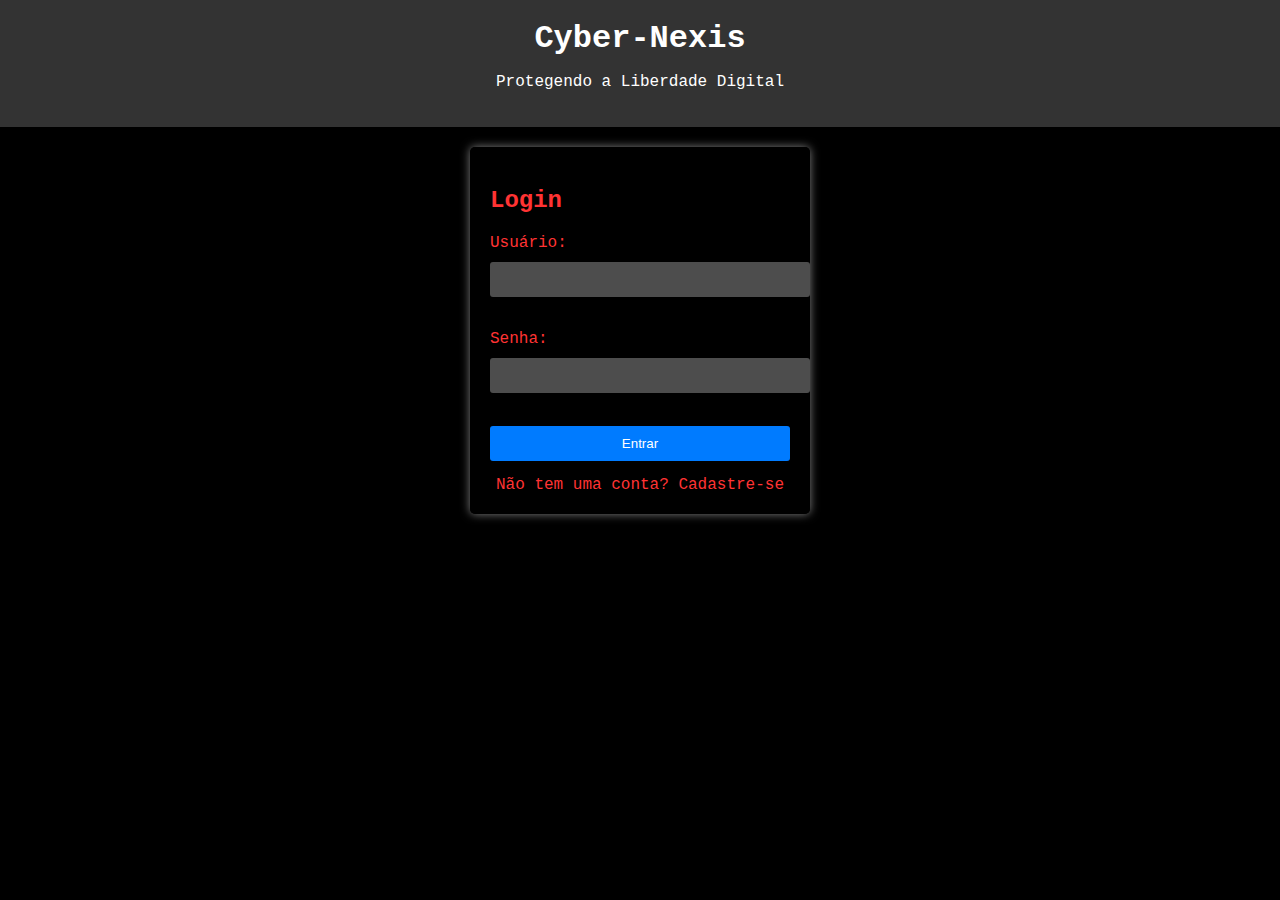
<file: registro.html>
<!DOCTYPE html>
<html lang="pt-BR">
<head>
  <meta charset="UTF-8">
  <meta name="viewport" content="width=device-width, initial-scale=1.0">
  <title>Login - Cyber-Nexis</title>
  <style>
    /* Estilos opcionais para layout */
    body {
      font-family: 'Courier New', monospace;
      margin: 0;
      padding: 0;
      background-color: #000000;
      color: #ffffff;
    }

    header {
      background-color: #333333;
      padding: 20px;
      text-align: center;
    }

    h1 {
      margin: 0;
    }

    .container {
      max-width: 800px;
      margin: 0 auto;
      padding: 20px;
    }

    .login-container {
      width: 300px;
      margin: 0 auto;
      padding: 20px;
      background-color: rgba(0, 0, 0, 0.8);
      border-radius: 5px;
      box-shadow: 0 0 10px rgba(255, 255, 255, 0.5);
    }

    .login-container h2 {
      margin-bottom: 20px;
      color: #ff3333; /* Título em vermelho */
    }

    .login-container label {
      display: block;
      margin-bottom: 10px;
      color: #ff3333; /* Texto em vermelho */
    }

    .login-container input[type="text"],
    .login-container input[type="password"] {
      width: 100%;
      padding: 10px;
      margin-bottom: 15px;
      border: none;
      border-radius: 3px;
      background-color: rgba(255, 255, 255, 0.3);
      color: #ffffff;
    }

    .login-container input[type="text"]:focus,
    .login-container input[type="password"]:focus {
      outline: none;
      background-color: rgba(255, 255, 255, 0.5);
    }

    .login-container button {
      width: 100%;
      padding: 10px;
      background-color: #007bff;
      color: #ffffff;
      border: none;
      border-radius: 3px;
      cursor: pointer;
      transition: background-color 0.3s ease;
    }

    .login-container button:hover {
      background-color: #0056b3;
    }

    .login-container a {
      display: block;
      text-align: center;
      margin-top: 15px;
      color: #ff3333;
      text-decoration: none;
    }

    .login-container a:hover {
      text-decoration: underline;
    }
  </style>
</head>

<body>
  <header>
    <h1>Cyber-Nexis</h1>
    <p>Protegendo a Liberdade Digital</p>
  </header>

  <div class="container">
    <div class="login-container">
      <h2>Login</h2>
      <form id="login-form">
        <label for="username">Usuário:</label>
        <input type="text" id="username" name="username" required aria-required="true"><br><br>
        <label for="password">Senha:</label>
        <input type="password" id="password" name="password" required aria-required="true"><br><br>
        <button type="submit">Entrar</button>
      </form>
      <a href="register.html">Não tem uma conta? Cadastre-se</a>
    </div>
  </div>
</body>
</html>
</file>
